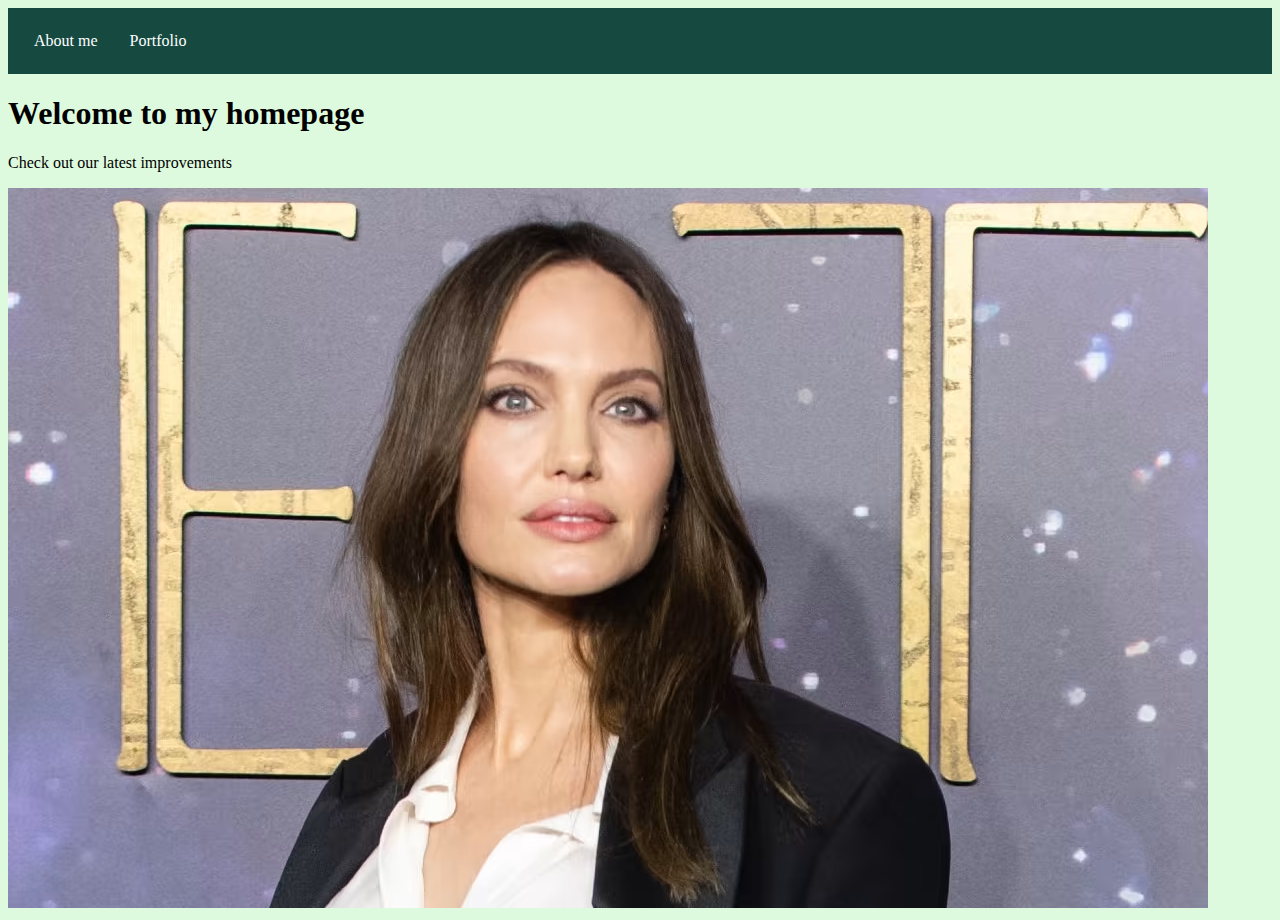
<file: templates/index.html>
<!DOCTYPE html>
<html lang="en">

    <head>
        <meta charset="UTF-8">
        <title>Hello, SmartNinja</title>
        <link rel="stylesheet" href="/static/css/index.css">

    </head>

    <body>
    <ul>
        <li><a href="http://127.0.0.1:5000/about">About me</a></li>
        <li><a href="http://127.0.0.1:5000/portfolio">Portfolio</a></li>
    </ul>
        <h1>Welcome to my homepage</h1>
        <p>Check out our latest improvements</p>
        <img src="/static/img/angelina.png">
    </body>
</html>
</file>
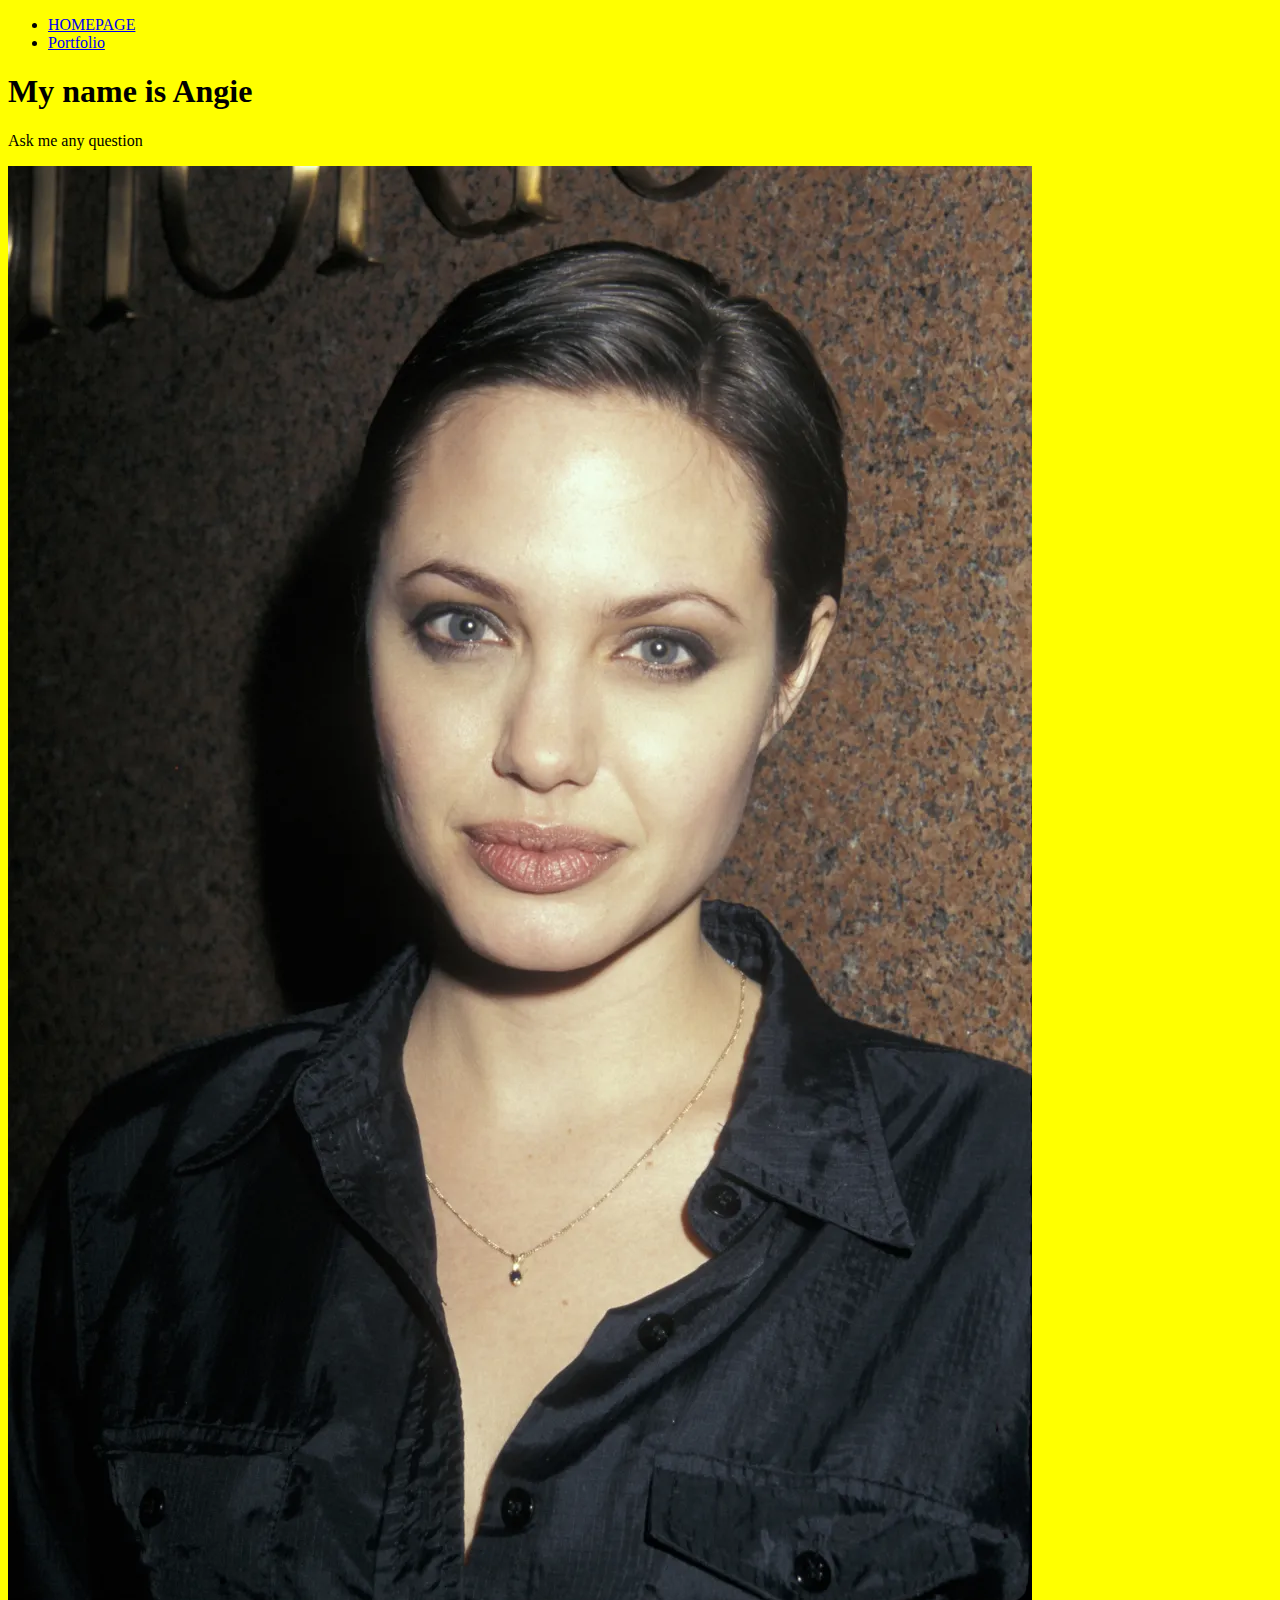
<file: templates/about.html>
<!DOCTYPE html>
<html lang="en">
    <head>
        <meta charset="UTF-8">
        <title>Hello, SmartNinja</title>
        <link rel="stylesheet" href="/static/css/about.css">
    </head>

    <body>
        <ul>
        <li><a href="http://127.0.0.1:5000">HOMEPAGE</a></li>
        <li><a href="http://127.0.0.1:5000/portfolio">Portfolio</a></li>
    </ul>
        <h1>My name is Angie</h1>
        <p>Ask me any question</p>
        <img src="/static/img/angie.png">
    </body>
</html>
</file>
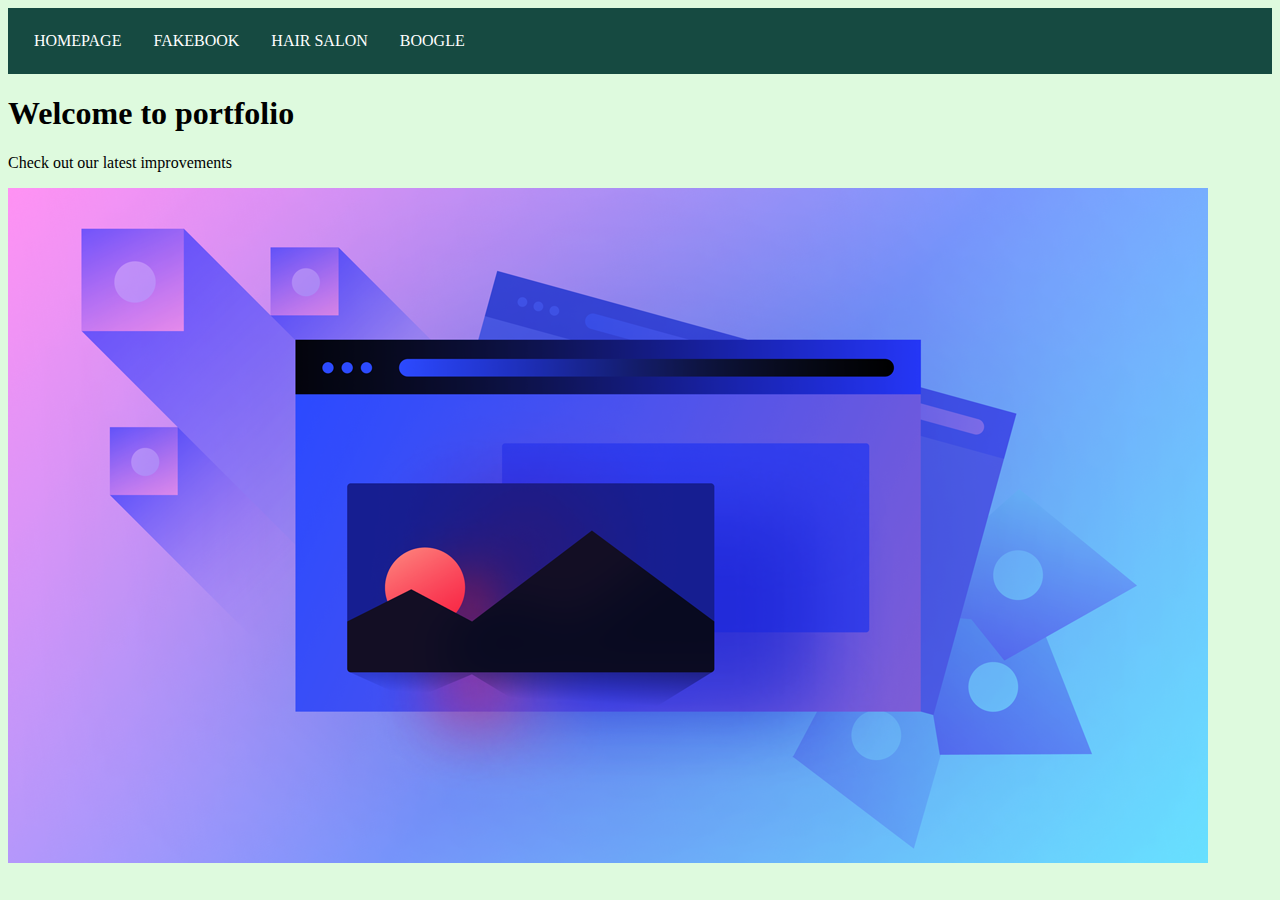
<file: templates/portfolio.html>
<!DOCTYPE html>
<html lang="en">


    <head>
        <meta charset="UTF-8">
        <title>Hello, SmartNinja</title>
        <link rel="stylesheet" href="/static/css/portfolio.css">

    </head>

    <body>
    <ul>
        <li><a href="http://127.0.0.1:5000">HOMEPAGE</a></li>
        <li><a href="http://127.0.0.1:5000/portfolio/fakebook">FAKEBOOK</a></li>
        <li><a href="http://127.0.0.1:5000/portfolio/hair-salon">HAIR SALON</a></li>
        <li><a href="http://127.0.0.1:5000/portfolio/boogle">BOOGLE</a></li>
    </ul>

        <h1>Welcome to portfolio</h1>
        <p>Check out our latest improvements</p>
        <img src="/static/img/portfolio.pg.png">
    </body>
</html>
</file>
<file: static/css/index.css>
body {
    background-color: #DEFADE;
}

ul {
    list-style-type: none;
    margin: 0;
    padding: 10px;
    overflow: hidden;
    background-color: #164A41;
    text-align: center;
}

li {
    float: left;
}

li a {
    display: block;
    color: white;
    text-align: center;
    padding: 14px 16px;
    text-decoration: none;
}

li a:hover {
    background-color: #9DC88D;
}

.right-poz {
    float: right;
}
</file>
<file: static/css/about.css>
body {
    background-color: yellow;
}
</file>
<file: static/css/portfolio.css>
body {
    background-color: #DEFADE;
}

ul {
    list-style-type: none;
    margin: 0;
    padding: 10px;
    overflow: hidden;
    background-color: #164A41;
    text-align: center;
}

li {
    float: left;
}

li a {
    display: block;
    color: white;
    text-align: center;
    padding: 14px 16px;
    text-decoration: none;
}

li a:hover {
    background-color: #9DC88D;
}

.right-poz {
    float: right;
}
</file>
